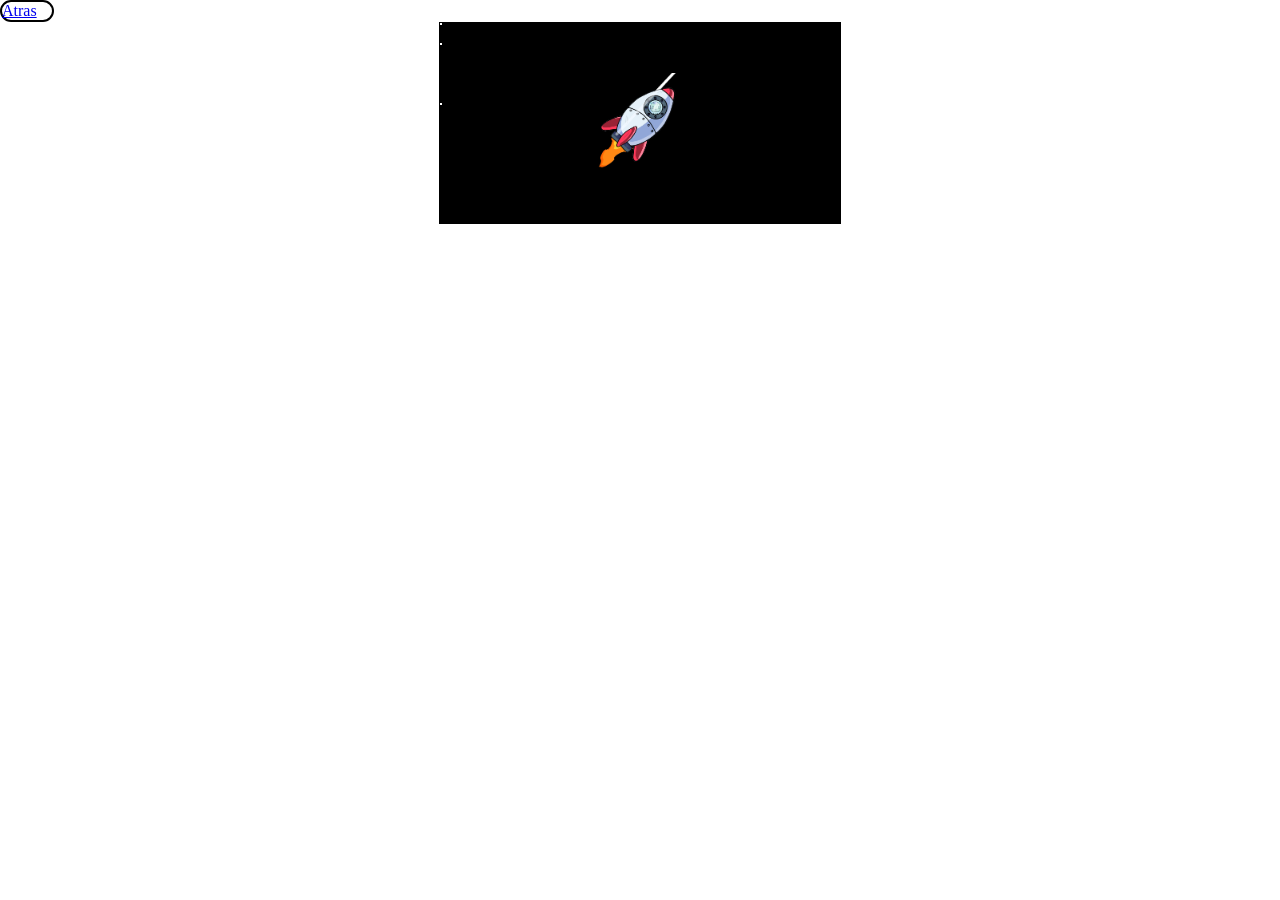
<file: aimacion-de-cohete-main/index.html>
<!DOCTYPE html>
<html>
<head>
<style>
*{
    margin: 0;
    padding: 0;
}

#contenedor{
    width: 400px;
    height: 200px;
    border: 1px solid black;
    background-color: black;
    position: relative;
    margin: 0 auto;
    overflow: hidden;
}


#cohete{
    position: absolute;
    top: 50px;
    left: 150px;
}

#cohete img{
    width: 100px;
}


.estrella{
    width: 2px;
    height: 2px;
    background: white;
    position: absolute;
    animation: mover 3s linear infinite;
}


.estrella:nth-child(2){ top: 20px; animation-duration: 2s; }
.estrella:nth-child(3){ top: 80px; animation-duration: 4s; }
.estrella:nth-child(4){ top: 150px; animation-duration: 3s; }


@keyframes mover{
    from{
        left: 400px;
    }
    to{
        left: -10px;
    }
}
.bottom{
    border: 2px solid black;
    color: white;
    border-radius: 50px;
    width: 50px;
}
        </style>
    </head>
    <body>
       <div class="bottom"> <a href="../index.html">Atras </a></div>

<div id="contenedor">

    <!-- estrellas -->
    <div class="estrella"></div>
    <div class="estrella"></div>
    <div class="estrella"></div>

    <!-- cohete -->
    <div id="cohete">
        <img src="img/cartoon-xolo.gif">
    </div>

</div>

</body>
</html>
</file>
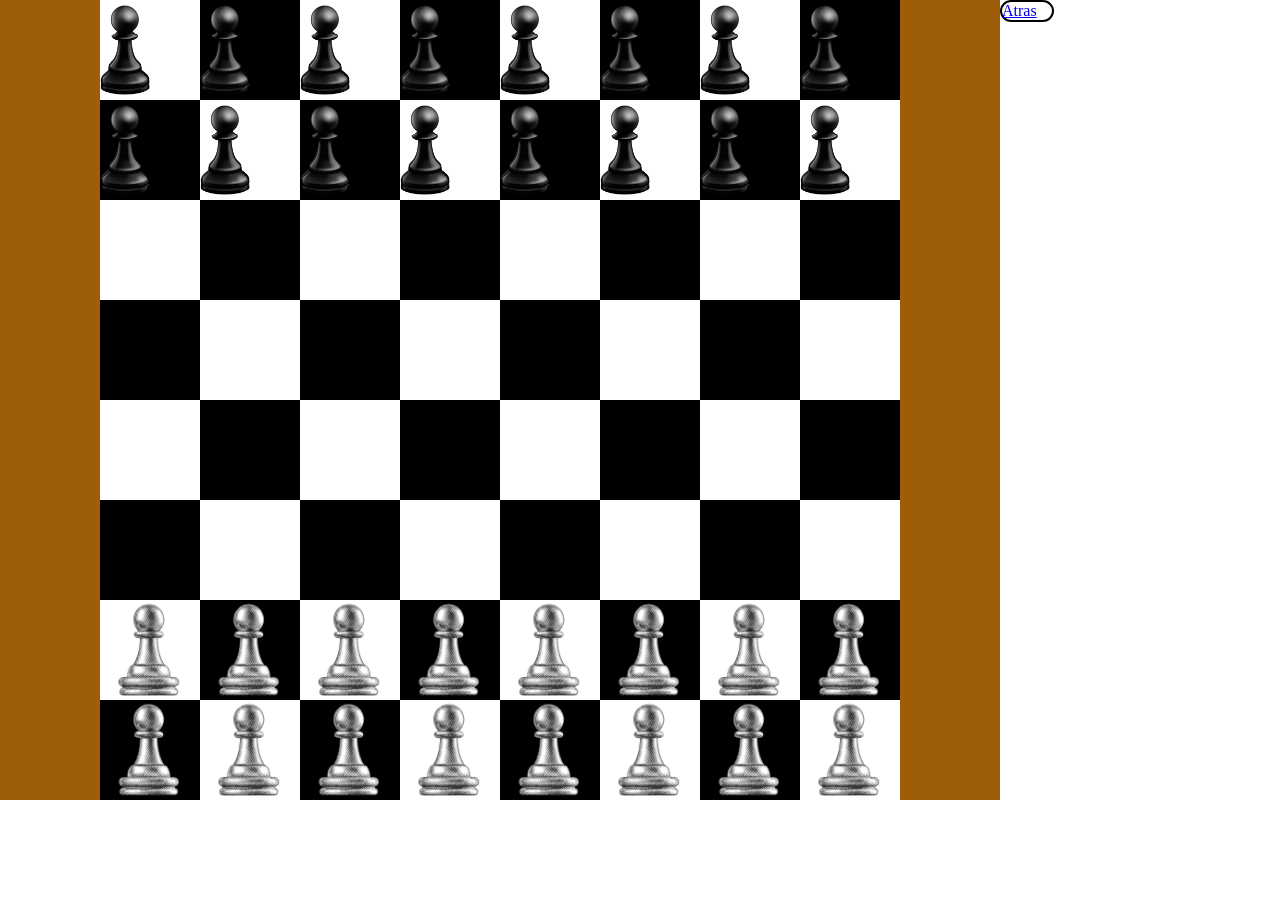
<file: Ajadres/index.html>
<html>
<head>
    <title>ESTILOS CSS 1</title>
    
    <style type="text/css">
        
        *{
            margin: 0px;
            padding: 0px;
            float: left;
        }
        #cuadrito1, #cuadrito2{
            height: 100px;
            width: 100px;
            display: inline-block;/*Esto sirve para alinear de forma horizontal*/
        }
        #cuadrito1{
            background-color: white;
        }
        #cuadrito2{
            background-color: black;
        }
        #contenedor1{
            height: 100px;
            width: 1000px;
            background-color: rgb(158, 93, 8);
            justify-content: center; 
            align-items: center;     
            display: flex;
        }
        #contenedor1 div{
            justify-content: center;
            align-content: center;
        }
  .bottom{
    border: 2px solid black;
    color: white;
    border-radius: 50px;
    width: 50px;
}


img{
    display: block;
    margin: auto;
}


#cuadrito2 img{
    margin: 0px auto;
    display: block;
}

#cuadrito1 img{
    padding: 0px;
    margin: 0px auto;
    display: block;

}
        </style>
    </head>
    <body>
     


    <div id="contenedor1">
        <div id="cuadrito1"><img src="img/1.png" alt="" width="50px"> </div>
        <div id="cuadrito2"><img src="img/1.png" alt="" width="50px"></div>
        <div id="cuadrito1"><img src="img/1.png" alt="" width="50px"></div>
        <div id="cuadrito2"><img src="img/1.png" alt="" width="50px"></div>
        <div id="cuadrito1"><img src="img/1.png" alt="" width="50px"></div>
        <div id="cuadrito2"><img src="img/1.png" alt="" width="50px"></div>
        <div id="cuadrito1"><img src="img/1.png" alt="" width="50px"></div>
        <div id="cuadrito2"><img src="img/1.png" alt="" width="50px"></div>
    </div>

    <div class="bottom"> <a href="../index.html">Atras </a></div>


    <div id="contenedor1">
        <div id="cuadrito2"><img src="img/1.png" alt="" width="50px"></div>
        <div id="cuadrito1"><img src="img/1.png" alt="" width="50px"></div>
        <div id="cuadrito2"><img src="img/1.png" alt="" width="50px"></div>
        <div id="cuadrito1"><img src="img/1.png" alt="" width="50px"></div>
        <div id="cuadrito2"><img src="img/1.png" alt="" width="50px"></div>
        <div id="cuadrito1"><img src="img/1.png" alt="" width="50px"></div>
        <div id="cuadrito2"><img src="img/1.png" alt="" width="50px"></div>
        <div id="cuadrito1"><img src="img/1.png" alt="" width="50px"></div>
    </div>
        <div id="contenedor1">
            <div id="cuadrito1"></div>
            <div id="cuadrito2"></div>
            <div id="cuadrito1"></div>
            <div id="cuadrito2"></div>
            <div id="cuadrito1"></div>
            <div id="cuadrito2"></div>
            <div id="cuadrito1"></div>
            <div id="cuadrito2"></div>
        </div>
        <div id="contenedor1">
            <div id="cuadrito2"></div>
            <div id="cuadrito1"></div>
            <div id="cuadrito2"></div>
            <div id="cuadrito1"></div>
            <div id="cuadrito2"></div>
            <div id="cuadrito1"></div>
            <div id="cuadrito2"></div>
            <div id="cuadrito1"></div>
        </div>
        <div id="contenedor1">
            <div id="cuadrito1"></div>
            <div id="cuadrito2"></div>
            <div id="cuadrito1"></div>
            <div id="cuadrito2"></div>
            <div id="cuadrito1"></div>
            <div id="cuadrito2"></div>
            <div id="cuadrito1"></div>
            <div id="cuadrito2"></div>
        </div>
        <div id="contenedor1">
            <div id="cuadrito2"></div>
            <div id="cuadrito1"></div>
            <div id="cuadrito2"></div>
            <div id="cuadrito1"></div>
            <div id="cuadrito2"></div>
            <div id="cuadrito1"></div>
            <div id="cuadrito2"></div>
            <div id="cuadrito1"></div>
        </div>
        <div id="contenedor1">
            <div id="cuadrito1"><img src="img/2.png" alt="" width="100px"></div>
            <div id="cuadrito2"><img src="img/2.png" alt="" width="100px"></div>
            <div id="cuadrito1"><img src="img/2.png" alt="" width="100px"></div>
            <div id="cuadrito2"><img src="img/2.png" alt="" width="100px"></div>
            <div id="cuadrito1"><img src="img/2.png" alt="" width="100px"></div>
            <div id="cuadrito2"><img src="img/2.png" alt="" width="100px"></div>
            <div id="cuadrito1"><img src="img/2.png" alt="" width="100px"></div>
            <div id="cuadrito2"><img src="img/2.png" alt="" width="100px"></div>
        </div>
        <div id="contenedor1">
            <div id="cuadrito2"><img src="img/2.png" alt="" width="100px"></div>
            <div id="cuadrito1"><img src="img/2.png" alt="" width="100px"></div>
            <div id="cuadrito2"><img src="img/2.png" alt="" width="100px"></div>
            <div id="cuadrito1"><img src="img/2.png" alt="" width="100px"></div>
            <div id="cuadrito2"><img src="img/2.png" alt="" width="100px"></div>
            <div id="cuadrito1"><img src="img/2.png" alt="" width="100px"></div>
            <div id="cuadrito2"><img src="img/2.png" alt="" width="100px"></div>
            <div id="cuadrito1"><img src="img/2.png" alt="" width="100px"></div>
        </div>

         

</body>
</html>
</file>
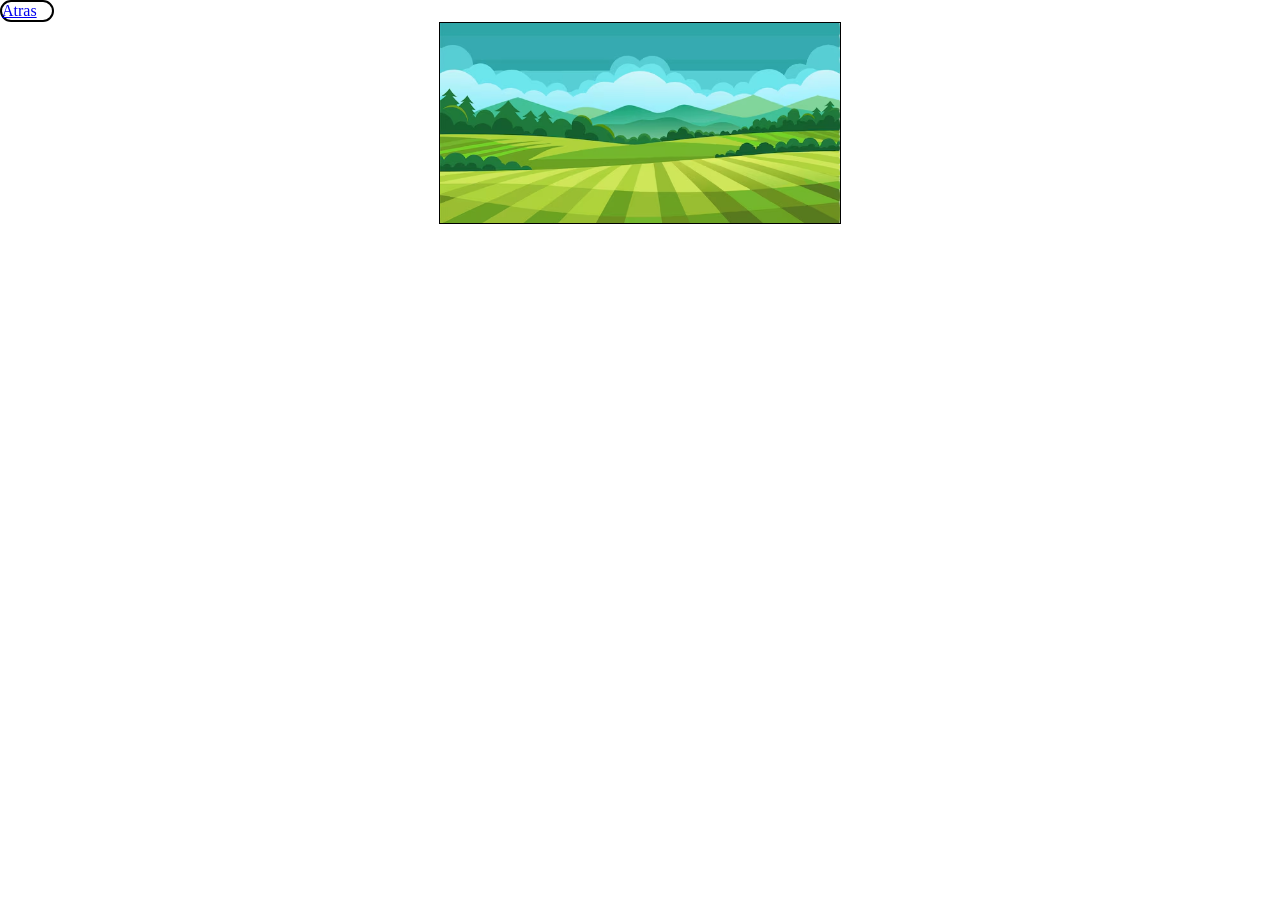
<file: animacion-abejita-main/index.html>
<html>
<head>
    <title>Animaciones 3</title>
    <style>
        *{
            margin: 0px;
            padding: 0px;
        }

        .contenedor{
            width: 400px;
            height: 200px;
            border: 1px solid black;
            position: relative;/*provoca el centrado del div contenedor*/
            margin: 0 auto;/*provoca el centrado del div contenedor*/
            overflow: hidden;
            background-image: url(img/campo-verde-campo-verde-montanas-fondo_788759-8981.avif);
            background-size: cover;
        }
        .cuadrito{
            width:50px;
            height: 50px;
            
            position: absolute;
            left: -100px;
            top: 50px;


            animation: cuadrito 10s infinite;
        }

        @keyframes cuadrito{
            0%{
                left: -100px;
                top: 50px;
                rotate: 0deg;
            }
            50%{
                left: 175px;
                top: 0px;
                rotate: 60deg;
            }
            100%{
                left: 400px;
                top: 50px;
                rotate: 0deg;
            }
        }

        .cuadrito img{
            width: 50px;
            height: 50px;
        }

.cuadrito2{
    width: 50px;
    height: 50px;
    position: absolute;
    top: 150px;
    left: -50px;
    animation: cuadrito2 5s infinite;
}
@keyframes cuadrito2{
    0%{
        top: 200px;
        left: -50px;
        rotate: 0deg; 
    }
    50%{
        top: 50px;
        left: 175px;
        rotate: 60deg; 
    }
    100%{
        top: 150px;
        left: 450px;
        rotate: 0deg; 
    }
}
.cuadrito2 img{
    width: 50px;
    height: 50px;
}
.bottom{
    border: 2px solid black;
    color: white;
    border-radius: 50px;
    width: 50px;
}
        </style>
    </head>
    <body>
       <div class="bottom"> <a href="../index.html">Atras </a></div>
    <div class="contenedor">
        <div class="cuadrito">
            <img src="img/kawaii-bee-character-png.webp" alt="">
        </div>
        <div class="cuadrito2">
            <img src="img/kawaii-bee-character-png.webp" alt="">

        </div>
    </div>
</body>
</html>
</file>
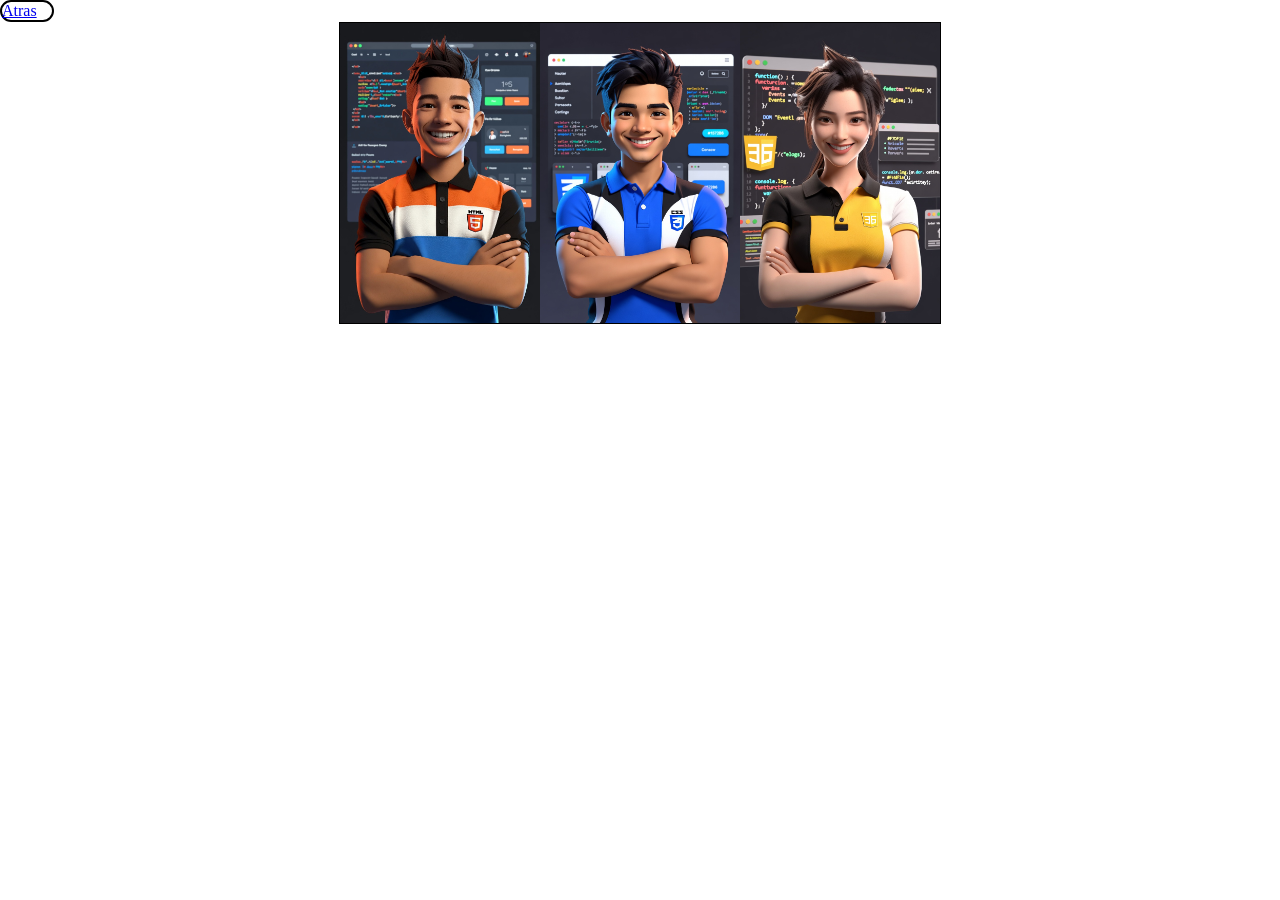
<file: ANIMACION-POR-PASOS-LENGUAJES-main/index.html>
<html>
<head>
<title>EL TRIO DINAMITA</title>
<style>
*{
    padding: 0px;
    margin: 0px;
}
.contenedor{
    width: 600px;
    height: 300px;
    border: 1px solid black;
    margin: 0 auto;
    position: relative;
    overflow: hidden;
}
.tarjeta1, .tarjeta2, .tarjeta3{
    width: 200px;
    height: 300px;
    position: absolute;
    top: -300px;
    background-size: cover;
}
.tarjeta1{
    background-image: url(img/HTML.jpg);
    left: 0px;
    animation: tarjeta1 3s 1 forwards;
}
.tarjeta2{
    background-image: url(img/CSS3.jpg);
    left: 200px;
    animation: tarjeta2 3s 1 forwards 3s;
}
.tarjeta3{
    background-image: url(img/JS.jpg);
    left: 400px;
    animation: tarjeta3 3s 1 forwards 6s;
}

@keyframes tarjeta1{
    0%{
        top:-300px;
        transform: skewY(180deg);
    }
    50%{
        top:300px;
    }
    100%{
        top:0px;
    }
}

@keyframes tarjeta2{
    0%{
        top:-300px;
        transform: skewX(180deg);
    }
    50%{
        top:300px;
    }
    100%{
        top:0px;
    }
}

@keyframes tarjeta3{
    0%{
        top:-300px;
        transform: skewY(180deg);
    }
    50%{
        top:300px;
    }
    100%{
        top:0px;
    }
}
/*EVENTOS*/
.tarjeta1:hover{
    transition: 1s ;
    scale: 1.2;
    z-index: 1;
}
.tarjeta2:hover{
    transition: 1s ;
    scale: 1.2;
    z-index: 1;
}
.tarjeta3:hover{
    transition: 1s ;
    scale: 1.2;
    z-index: 1;
}

.bottom{
    border: 2px solid black;
    color: white;
    border-radius: 50px;
    width: 50px;
}

        </style>
    </head>
    <body>
       <div class="bottom"> <a href="../index.html">Atras </a></div>
<div class="contenedor">
    <div class="tarjeta1"></div>
    <div class="tarjeta2"></div>
    <div class="tarjeta3"></div>
</div>
</body>
</html>
</file>
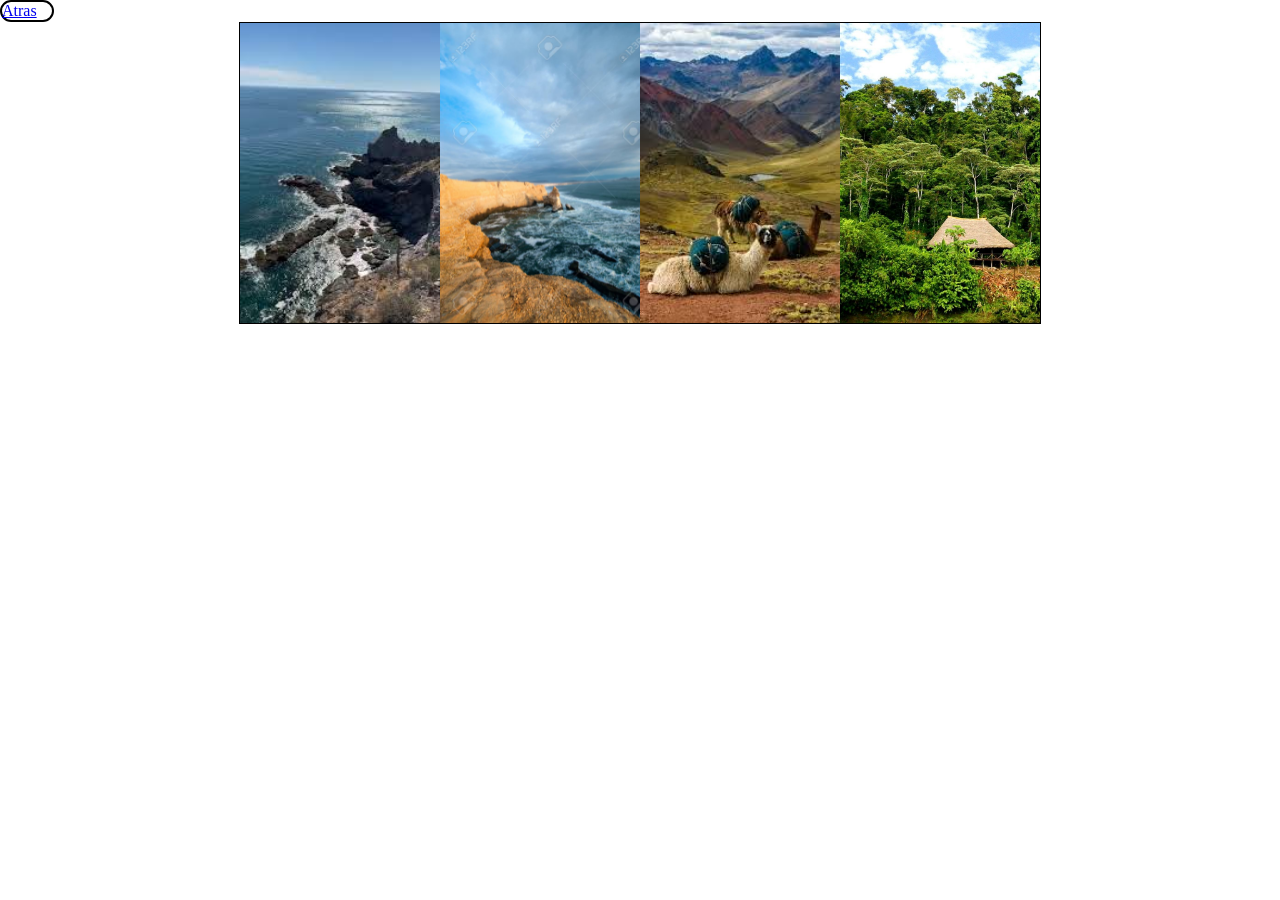
<file: ANIMACION-POR-PASOS-PAISAJES-main/index.html>
<html>
<head>
<title>TURISMO PERU</title>
<style>
*{
    padding: 0px;
    margin: 0px;
}
.contenedor{
    width: 800px;
    height: 300px;
    border: 1px solid black;
    margin: 0 auto;
    position: relative;
    overflow: hidden;
}
.tarjeta1, .tarjeta2, .tarjeta3, .tarjeta4{
    width: 200px;
    height: 300px;
    position: absolute;
    top:-300px;
    background-size: cover;
}
.tarjeta1{
    background-image: url(img/mar.jpg);
    left: 0px;
    animation: tarjeta1 3s 1 forwards;
}
.tarjeta2{
    background-image: url(img/costa.jpg);
    left: 200px;
    animation: tarjeta1 3s 1 forwards 3s;
}
.tarjeta3{
    background-image: url(img/sierra.jpg);
    left: 400px;
    animation: tarjeta1 3s 1 forwards 6s;
}
.tarjeta4{
    background-image: url(img/selva.jpg);
    left: 600px;
    animation: tarjeta1 3s 1 forwards 9s;
}
/*LAS RICAS ANIMACIONES*/
@keyframes tarjeta1{
    0%{
        top:-300px;
        transform: rotateY(180deg);
    }
    50%{
        top:300px;
    }
    100%{
        top:0px;
    }
}

/*EVENTOS*/
.tarjeta1:hover{
    transition: 1s ;
    scale: 1.2;
    z-index: 1;
}
.tarjeta2:hover{
    transition: 1s ;
    scale: 1.2;
    z-index: 1;
}
.tarjeta3:hover{
    transition: 1s ;
    scale: 1.2;
    z-index: 1;
}
.tarjeta4:hover{
    transition: 1s ;
    scale: 1.2;
    z-index: 1;
}
 .bottom{
    border: 2px solid black;
    color: white;
    border-radius: 50px;
    width: 50px;
}

        </style>
    </head>
    <body>
       <div class="bottom"> <a href="../index.html">Atras </a></div>
<div class="contenedor">
    <div class="tarjeta1"></div>
    <div class="tarjeta2"></div>
    <div class="tarjeta3"></div>
    <div class="tarjeta4"></div>
</div>
</body>
</html>
</file>
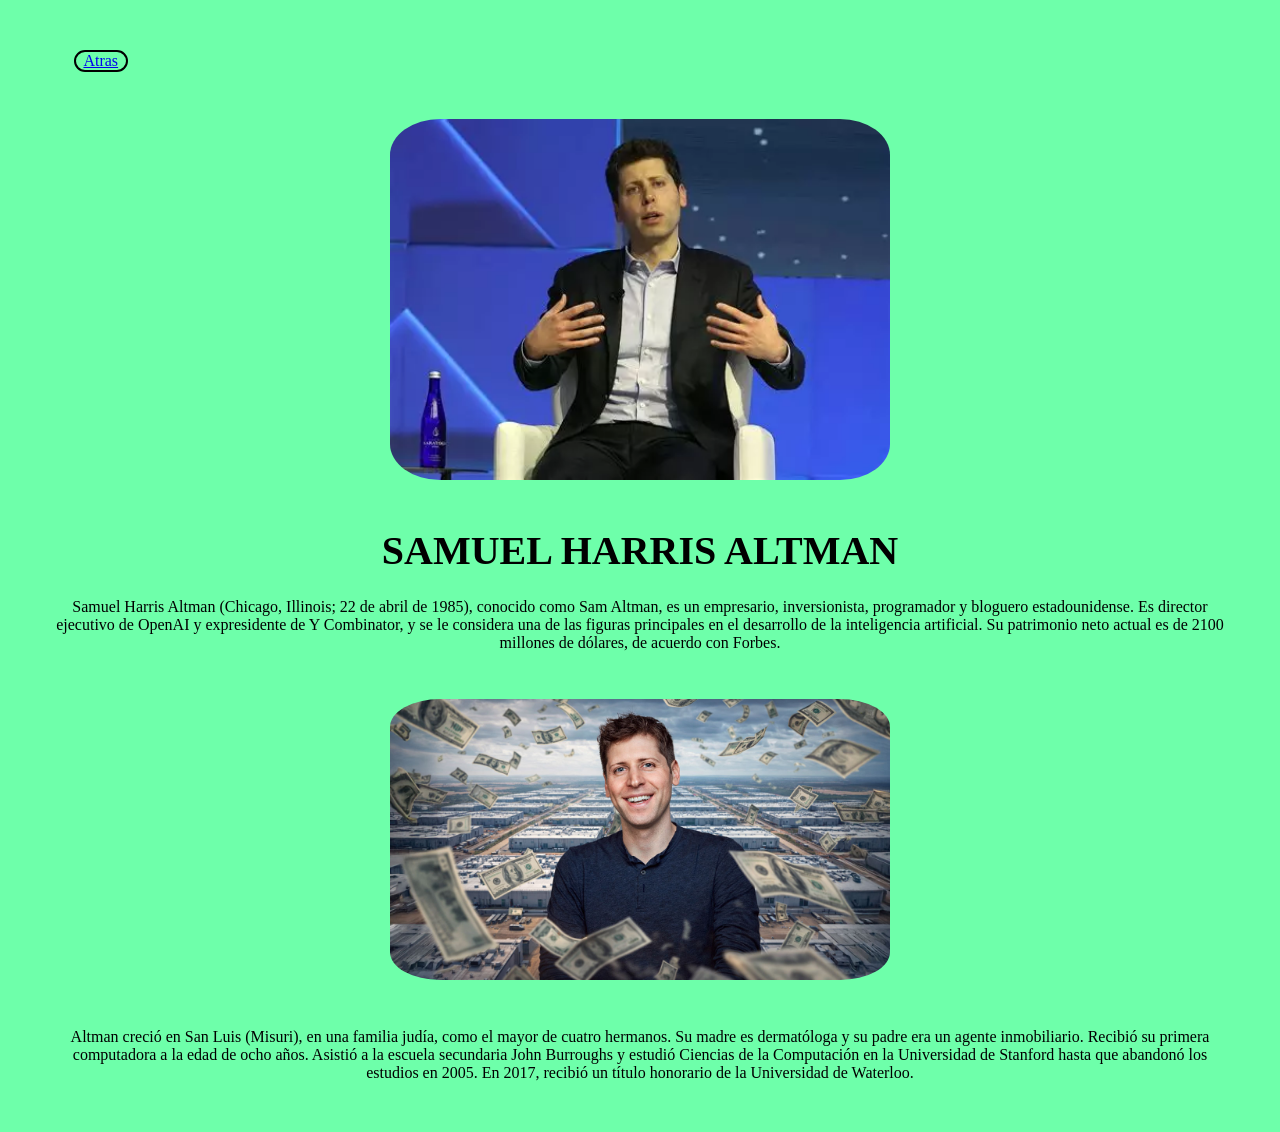
<file: ANIMACIONESCSSCHAVEZ-main/index.html>
<html>
        <head>
        <title>CSS ANIMATION</title>
    <style type="text/css">
        *{
            margin: 2%;
            padding: 0;
            font-family: "century gothic";
            text-align: center;

        }
    body{
        background-color: rgba(5, 255, 109, 0.575);

    }
    h1{
        color:black;
        font-size: 40px;
        animation-name: texto;
        animation-duration: 3s;
        animation-iteration-count: 1;
    }
    @keyframes texto{
    from{
        color:blue;

    }
    to{
        color:red;
    }
    }
    p{
        color:black;
        animation-name:parrafo;
        animation-duration: 3s;
        animation-iteration-count: 1;
        animation-delay: 3s;
        animation-fill-mode:forwards;
    }   
    @keyframes parrafo{
    from{
        margin-left: 100%;
        width: 400%;
        color:black
    }
    to{
        margin-left: 0%;
        width: 100%;
        color:black;
    }
}
img{
    width: 250px;
    opacity: 0;
    border-radius: 10%;
    animation-name:foto;
    animation-duration: 2s;
    animation-iteration-count: 1;
    animation-fill-mode:forwards;
    animation-delay: 6s;
    width: 500;
    }
    @keyframes foto{
    from{
        opacity: 0;
    }
    to{
        opacity: 1;
    }
    }

  .bottom{
    border: 2px solid black;
    color: white;
    border-radius: 50px;
    width: 50px;
}

        </style>
    </head>
    <body>
       <div class="bottom"> <a href="../index.html">Atras </a></div>

    <img src="foto2.jpg">
<h1>SAMUEL HARRIS ALTMAN</h1>
<P>Samuel Harris Altman (Chicago, Illinois; 22 de abril de 1985), 
    conocido como Sam Altman, es un empresario, inversionista, programador 
    y bloguero estadounidense. Es director ejecutivo de OpenAI y expresidente
    de Y Combinator, y se le considera una de las figuras principales en el desarrollo
    de la inteligencia artificial.

Su patrimonio neto actual es de 2100 millones de dólares, de acuerdo con Forbes.</P>
    <img src="foto4.jpg">
<p>
    Altman creció en San Luis (Misuri), en una familia judía, como 
    el mayor de cuatro hermanos. Su madre es dermatóloga y su padre
    era un agente inmobiliario. Recibió su primera computadora a la
    edad de ocho años. Asistió a la escuela secundaria John Burroughs y 
    estudió Ciencias de la Computación en la Universidad de Stanford hasta 
    que abandonó los estudios en 2005. En 2017, recibió un 
    título honorario de la Universidad de Waterloo.
</p>
</style>
</body>
</html>
</file>
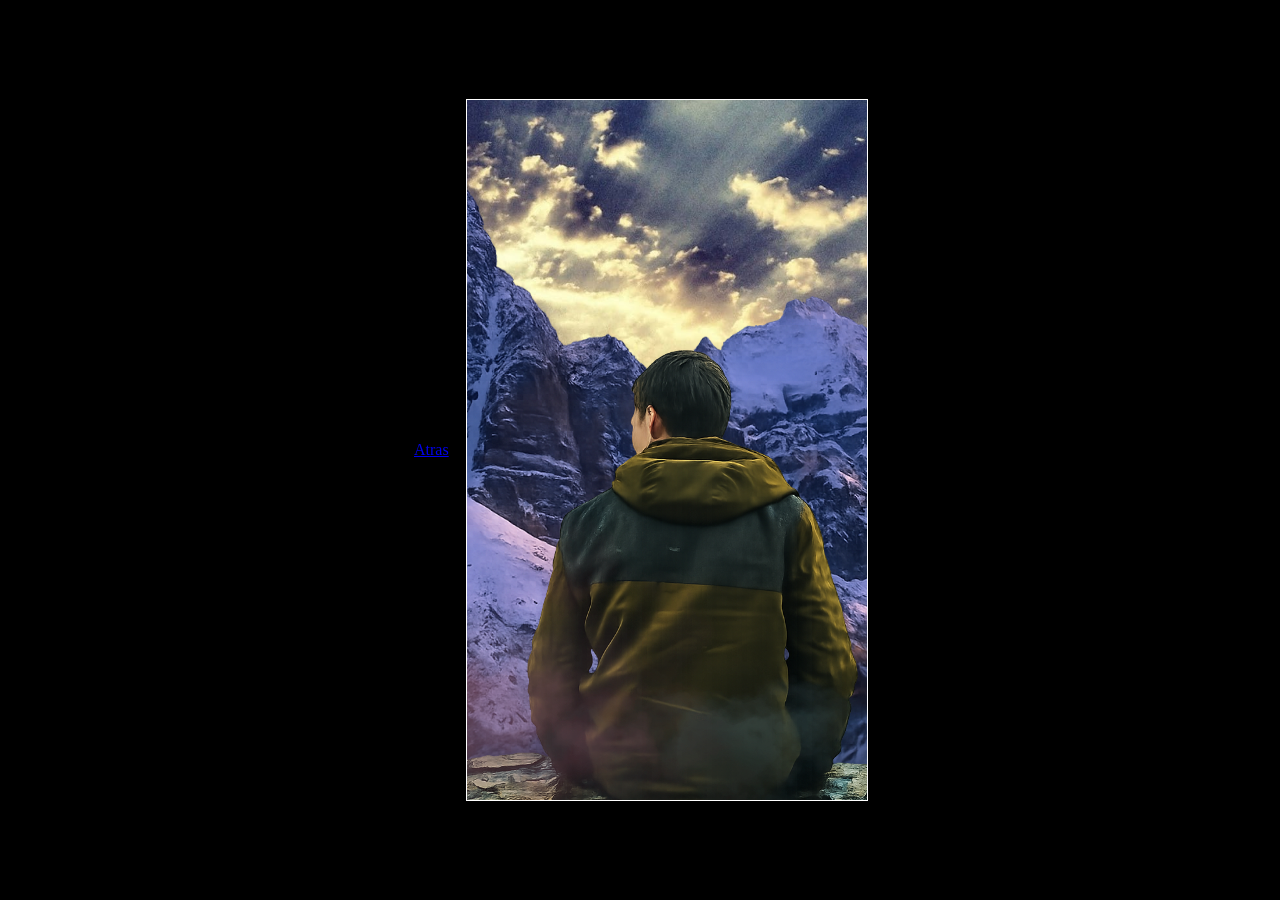
<file: EFECTO PARALLAX/index.html>
<!DOCTYPE html>
<html lang="en">
<head>
    <meta charset="UTF-8">
    <meta name="viewport" content="width=device-width, initial-scale=1.0">
    <title>Document</title> 

    <style>
        *{
            margin: 0;
            padding: 0;
         
        }

        body{
            background-color: black;
            display: flex;
            justify-content: center;
            align-items: center;
            min-height: 100vh;
            
        }

        .contendor{
            width: 400px;
            height: 700px;
            border: 1px solid white;
            overflow: hidden;
            position: relative;
        }

        .vapor{
            width: 200%;
            position: absolute;
            z-index: 4;
            top: 400px;
            left: 0;

            animation: vapor 10s forwards;
        }

        @keyframes vapor {
            from{
                left: 0;
            }

            to{
                left: -200px;
            }
        }
        .persona{
            width: 800px;
            position: absolute;
            left: -200px;
            top: 250px;
            z-index: 3;

            animation: persona 15s forwards;
        }

        @keyframes persona {

            from{
                top: 250px;
                transform: scale(1);
                filter: grayscale(100%);
            }

            to{
                top: 200px;
                transform: scale(1.2);
                filter: grayscale(0%);
            }
        }

        .paisaje{
            width: 800px;
            position: absolute;
            left: -150px;
            top: 0;
            z-index: 2;

            animation: paisaje 20s forwards;
        }

        @keyframes paisaje {

            from{
                top: 0;
                filter: blur(2px);
            }

            to{
                top: -100px;
                filter: blur(0);
            }
        }

        
        .cielo{
            width: 700px;
            position: absolute;
            left: -150px;
            top: 0;
            z-index: 1;

            animation: cielo 20s forwards;
        }

        @keyframes cielo {

            from{
                transform: scale(1);
                filter: blur(2px);
            }

            to{
                transform: scale(1.5);
                filter: blur(0);
            }
        }

  .bottom{
    border: 2px solid black;
    color: white;
    border-radius: 50px;
    width: 50px;
}

        </style>
    </head>
    <body>
       <div class="bottom"> <a href="../index.html">Atras </a></div>
    <div class="contendor">

        <img class="cielo" src="img/CIELO.jpg" alt="">

        <img class="paisaje" src="img/paisaje.png" alt="">

        <img class="persona" src="img/persona.png" alt="">

        <img class="vapor" src="img/VAPOR.png" alt="">

    </div>

</body>
</html>
</file>
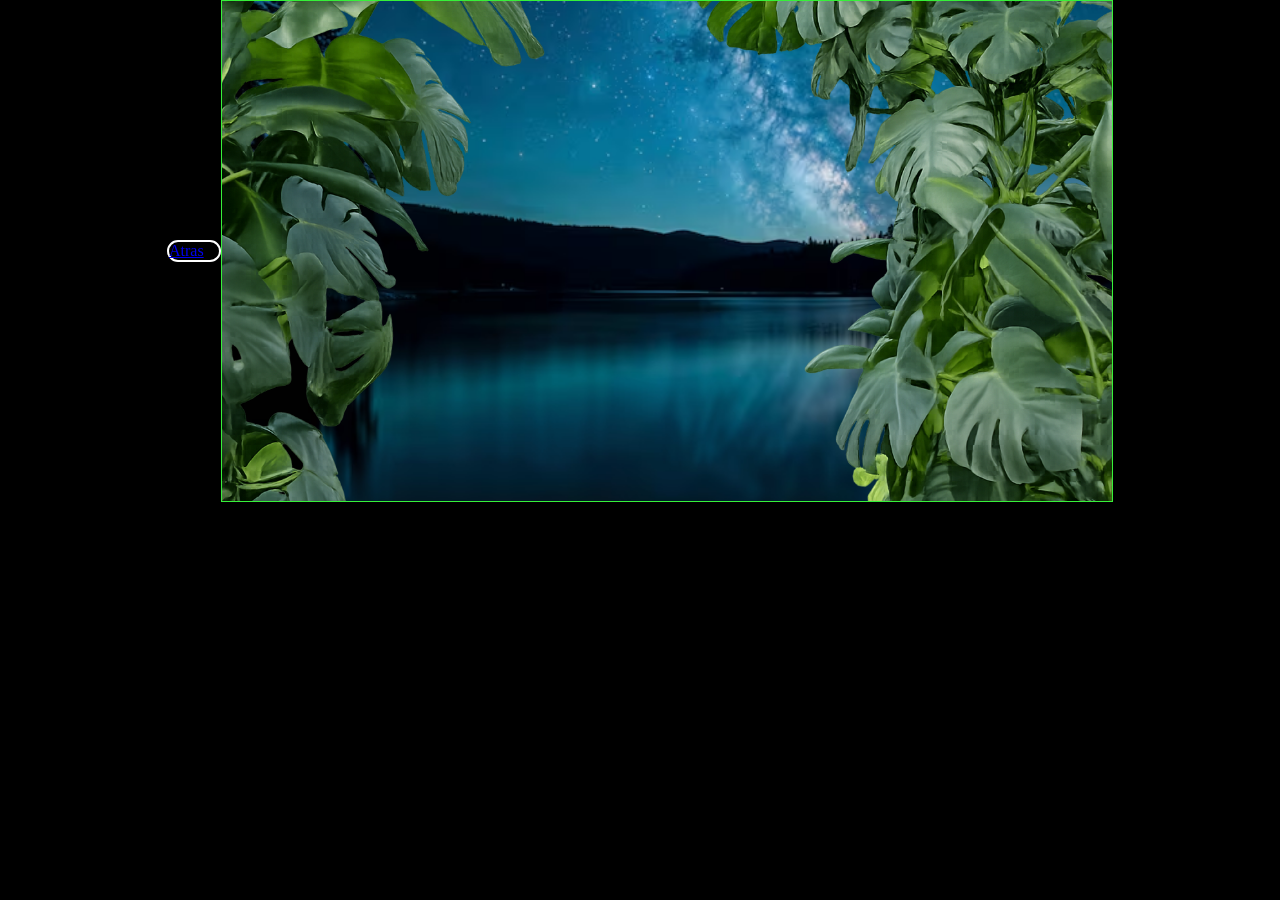
<file: PARADAX chavez/index.html>
<!DOCTYPE html>
<html lang="en">
<head>
    <meta charset="UTF-8">
    <meta name="viewport" content="width=device-width, initial-scale=1.0">
    <title>PARADAX - SVG</title>
    <link rel="stylesheet" href="estilos.css">
</head>
<body>
    <svg class="NOMBRE" xmlns="http://www.w3.org/2000/svg" xml:space="preserve" width="210mm" height="297mm" version="1.1" style="shape-rendering:geometricPrecision; text-rendering:geometricPrecision; image-rendering:optimizeQuality; fill-rule:evenodd; clip-rule:evenodd"
viewBox="0 0 21000 29700"
 xmlns:xlink="http://www.w3.org/1999/xlink"
 xmlns:xodm="http://www.corel.com/coreldraw/odm/2003">
 <defs>

 </defs>
 <g id="Capa_x0020_1">
  <metadata id="CorelCorpID_0Corel-Layer"/>
  <path class="fil0" d="M5506.95 15597.91c-2,-4 31.33,-39.34 73.99,-80 94,-82 140.67,-158 160,-251.99 10,-50.67 10,-74 -3.33,-148.67 -31.34,-159.99 -84,-265.32 -182,-357.32 -136.66,-126.66 -241.99,-132.66 -331.99,-15.33 -27.33,36.67 -50.66,93.33 -99.33,235.99 -8,23.33 -20,43.33 -25.34,45.33 -24,5.34 -84,-167.99 -110,-320.65 -9.33,-48.67 -13.33,-160 -13.33,-302.66 0,-249.99 13.33,-333.99 78,-489.98 92.01,-224.66 348,-507.99 609.32,-677.98 152.66,-97.33 390.66,-181.33 390.66,-136.66 0,4 -44.67,40.66 -99.33,81.99 -264,199.33 -417.99,423.99 -429.99,626.65 -6,102 8,129.33 103.33,197.33 261.99,189.32 312.66,234.66 484.65,421.98 44.67,50.67 92,98 99.33,103.33 16,12 27.33,6 102,-58.66 231.99,-198.66 343.32,-452.65 343.32,-778.64l-2 -129.33 -46.67 45.33c-50.66,50.66 -124.66,173.33 -153.99,253.33 -10,27.33 -21.33,53.33 -23.33,58.66 -12,18 -24,-23.33 -24,-88 0,-233.99 105.99,-530.65 257.99,-723.97l45.33 -58.67 -2 -488.65c-4,-525.32 -2,-548.65 54.67,-681.31 11.33,-27.33 19.33,-52.67 15.33,-54.67 -8,-8 -472.65,103.33 -585.98,138.67 -132.66,40.66 -208.66,89.99 -245.99,151.99 -29.34,47.33 -31.34,54.67 -25.34,136.66 2,49.34 8,98 12,107.33 5.34,14 1.34,22 -10,26 -27.33,9.34 -175.99,-129.33 -257.99,-238.66 -80,-107.33 -155.99,-237.99 -294.66,-509.31 -163.99,-322.66 -207.32,-431.99 -165.99,-431.99 7.33,0 48.67,27.33 91.33,62.67 144.66,117.33 320.66,201.32 492.65,235.99 231.99,49.33 599.31,-19.33 956.64,-173.33 179.99,-78.66 326.66,-165.99 488.66,-293.32 62,-48.67 116.66,-90 120.66,-90 23.33,0 18,23.33 -19.33,100 -70,134.66 -56.67,147.99 91.99,83.99 177.33,-74.66 333.99,-177.99 427.32,-283.32 119.33,-130.66 166,-267.32 166,-476.65 0,-119.33 2,-130.66 18,-128.66 34.66,6 113.33,183.32 144.66,321.99 44.67,209.32 -14,461.31 -152.66,650.64 -94,126.66 -269.33,279.33 -425.99,363.32 -66,34.67 -126.66,70 -138.66,80 -17.33,15.33 -17.33,40.67 -2,113.33 8,29.33 64.66,42.66 173.99,40.66 66.67,0 92,4 96,14 4,5.34 -31.33,40.67 -88,86 -167.99,136.66 -238.65,259.33 -259.99,456.65 -17.33,164 -9.33,379.32 12,379.32 17.33,0 148,-115.33 187.33,-167.99 52.66,-66.66 86,-133.33 128.66,-248.66 18,-50.66 39.33,-93.33 45.33,-95.33 23.34,-6 36.67,48.67 36.67,144.66 0,105.33 -11.33,168 -52.67,281.33 -38.66,107.33 -65.99,155.99 -181.32,337.32 -58.67,90 -117.33,195.33 -134.67,236.66 -77.99,187.33 -58.66,398.65 48.67,539.31 66.66,89.33 187.33,177.33 298.66,216.66 29.33,9.34 58.66,21.34 62.66,25.34 6,4 -27.33,21.33 -70.66,38.66 -107.33,45.33 -198.66,106 -323.99,219.33 -111.33,101.33 -206.66,208.66 -275.33,309.99 -124.66,187.99 -609.32,623.31 -859.31,773.97 -166,97.33 -419.99,189.33 -638.65,228 -113.33,19.99 -152.66,23.33 -161.99,10z"/>
  <path id="_1" class="fil0" d="M9164.84 15831.9c-183.32,-341.32 -341.33,-557.98 -569.99,-784.64 -263.99,-263.99 -447.32,-359.33 -757.97,-398.66 -56.67,-8 -101.33,-19.33 -115.33,-29.33 -21.33,-19.33 -21.33,-19.33 113.33,-157.99 163.99,-168 199.32,-224.66 218.66,-363.33 25.33,-163.99 37.33,-470.65 25.33,-615.31l-11.33 -128.66 -47.34 -64.67c-116.66,-157.99 -212.65,-417.98 -212.65,-587.98 0,-52.66 15.99,-56.66 50.66,-17.33 78,92 138.66,150 199.33,197.33l68.66 50.66 4 -132.66c1.33,-152.66 -10,-261.99 -45.33,-404.65 -31.33,-120.67 -78,-218.66 -121.33,-256 -38.67,-30.66 -111.33,-34.66 -208.66,-9.33 -117.33,29.33 -121.33,2 -17.33,-100 74,-71.99 118.66,-105.33 403.98,-317.99 267.33,-197.32 409.99,-371.32 625.32,-763.97 171.34,-309.99 269.33,-450.65 290.66,-419.99 6,10 4,29.34 -6,56.67 -93.33,263.99 -195.32,933.97 -222.65,1470.62 -9.35,195.32 0,683.97 13.99,697.31 8,6 97.34,-58.67 136.67,-99.33 17.33,-17.34 39.33,-33.33 50.66,-33.33 27.33,0 23.33,13.99 -70,238.65 -152.67,364.66 -178,483.99 -170,782.65 11.33,367.32 68.01,564.64 226.67,775.3 91.33,123.33 222.66,273.99 229.99,266 12,-10 78,-246 105.33,-369.33 20,-85.99 24,-136.66 24,-292.65 0,-170 2,-188 17.33,-188 25.34,0 62.67,68.67 128.67,244.66 33.33,84 62.66,158 66.66,162 10,11.33 60.67,-218.66 74,-329.99 14,-136.67 12,-667.98 -5.33,-1039.3 -8,-179.33 -24,-535.32 -31.34,-790.64 -25.33,-742.65 -45.33,-937.97 -136.66,-1295.29 -37.33,-140.67 -39.33,-193.33 -10,-160 6,8 62.67,97.33 124.66,201.33 238.66,397.98 383.32,560.65 740.65,829.97 255.99,195.33 386.66,347.32 481.99,564.65 41.33,95.33 49.33,132.66 24,132.66 -6,0 -24,-18 -39.33,-39.33 -44.67,-62.67 -90,-107.33 -128.67,-132.66 -47.34,-29.34 -136.67,-56.67 -190,-56.67 -48.66,0 -54.66,10 -101.33,191.33 -56.66,224.66 -62.66,373.32 -25.33,552.65 10,41.33 23.33,77.99 29.33,79.99 42.67,16 111.33,-77.99 193.33,-269.32 46.66,-107.33 62.66,-134.66 78,-134.66 16,0 21.33,10 29.34,46.66 12,64.67 0,271.33 -19.34,345.99 -33.34,122.66 -132.67,286.66 -232.66,382.66 -48.67,46.66 -56.67,71.99 -74,218.66 -21.33,187.32 8,390.65 88,583.98 56.66,140.66 107.33,228.66 220.66,377.32 46.67,62 84,116.66 82,120.66 -4,6 -37.33,10 -72.67,10 -225.99,0 -450.65,78 -645.98,222.66 -277.33,206.66 -597.98,624.65 -726.64,952.64 -21.34,51.33 -41.34,111.32 -45.34,137.32 -3.33,23.34 -9.33,42.67 -13.33,42.67 -6,0 -44.66,-68.67 -92,-152.66z"/>
  <path id="_2" class="fil0" d="M12420.75 16043.22c0,-8 9.34,-25.33 21.34,-37.33 40.66,-40.66 162,-220.66 214.67,-321.99 62.66,-113.33 121.32,-275.32 144.66,-388.65 29.33,-148.66 13.33,-312.66 -39.33,-382.66 -38.67,-52.66 -128.67,-72.66 -220.67,-47.33 -25.34,6 -44.67,8 -50.67,2 -6,-6 4,-48.66 27.33,-115.33 64.68,-185.32 84.01,-288.65 82.01,-470.65 -2,-86 -8,-208.66 -15.33,-273.32l-14 -113.33 -27.34 2c-40.67,2 -154,54.66 -212.66,101.99 -70.67,52.67 -136.67,146 -178,248 -17.33,46.66 -36.66,85.33 -42.66,87.33 -4,2 -25.34,-30.67 -48.67,-74 -54.66,-107.33 -115.33,-185.33 -211.33,-271.33 -79.99,-72.66 -171.99,-130.66 -185.32,-117.33 -4,4 -16,39.34 -27.34,80 -31.33,107.33 -37.33,355.32 -13.99,497.99 27.33,171.99 70.66,293.32 133.32,377.32 21.34,29.33 0,31.33 -78.66,9.33 -216.66,-60 -284.66,4 -282.66,267.99 1.34,172 44.67,337.99 132.67,503.98 48.66,91.34 169.99,255.33 249.99,337.33 44.66,45.33 79.99,83.99 79.99,87.99 0,12 -27.33,4 -107.33,-34.66 -226.65,-110 -531.31,-351.99 -728.64,-576.65 -175.99,-202.66 -321.99,-447.32 -449.33,-761.31 -89.99,-220.66 -136.66,-322.65 -179.32,-390.65l-35.34 -54.67 42.67 5.34c107.33,14 238.66,-36.67 346,-132.67 122.66,-109.33 302.65,-401.98 357.32,-583.98l27.33 -91.33 -64.66 -68.66c-136.67,-142.66 -269.33,-361.32 -331.99,-546.65 -58.68,-171.99 -70.01,-238.66 -68.01,-451.32 0,-193.33 9.33,-267.32 33.34,-275.32 5.34,-2 13.33,6 15.33,19.33 41.34,197.33 103.33,355.32 195.33,486.65 78,111.33 329.99,333.99 353.32,311.99 18,-19.33 84,-216.66 109.33,-331.99 88,-397.99 49.34,-609.31 -157.99,-857.3 -76,-91.34 -241.99,-242 -285.33,-259.33 -17.33,-8 -31.33,-16 -31.33,-20 0,-15.33 102,8 271.99,60.67 214.66,68.66 269.33,83.99 380.66,103.33 210.66,37.33 373.32,29.33 554.65,-25.34 179.99,-54.66 345.99,-138.66 1048.64,-532.65 289.32,-162.66 333.99,-185.99 349.99,-175.99 5.33,2 -20,37.33 -58.67,74 -119.33,121.33 -261.99,343.99 -357.32,556.65 -154.66,343.98 -217.33,665.97 -189.99,978.63 18,199.33 60.66,435.32 81.99,435.32 18,0 106,-64 164.67,-120.66 128.66,-121.33 225.99,-273.99 325.99,-505.99 75.99,-175.99 89.99,-177.99 87.99,-21.33 -6,335.32 -68.66,616.65 -187.99,853.31 -64,126.66 -99.33,177.32 -183.33,257.99l-72 72 27.34 93.99c89.33,298.66 261.32,645.98 357.32,727.98 46.66,37.33 187.32,-2 302.65,-86 76,-54.66 84,-44.66 56.67,64.67 -31.33,121.33 -82,239.99 -222.66,509.98 -193.33,378.65 -355.32,617.31 -581.98,865.31 -148.66,161.99 -371.32,335.98 -509.99,399.98 -42.67,20 -86,39.33 -95.33,43.33 -25.34,13.34 -29.34,11.34 -29.34,-6zm-318.65 -2552.58c14,-20 187.32,-96 261.99,-113.33 38.66,-10 76,-21.33 80,-25.33 6,-4 -4,-33.33 -21.34,-66.67 -18,-31.33 -54.66,-119.33 -83.99,-195.32 -102,-259.33 -162.67,-489.99 -176,-663.98 -4,-62.67 -10,-86 -16,-74 -27.33,44.67 -118.66,263.33 -159.99,376.66 -68,189.32 -140.67,482.65 -152,607.31 -2,37.33 -2,37.33 54.67,60.66 63.99,25.34 173.99,82 181.32,96 10,11.33 23.34,11.33 31.34,-2z"/>
  <path id="_3" class="fil0" d="M14726.7 16162.55c-52.67,-29.33 -172,-109.33 -265.33,-177.99 -322.66,-237.99 -587.99,-539.32 -749.98,-851.31 -68.67,-133.33 -246,-525.31 -254,-560.64l-5.99 -29.34 62.66 4c144.66,11.34 224.66,-45.33 283.32,-193.32 50.67,-133.33 66,-244.66 66,-517.99l2 -243.99 -64.66 -82c-156,-205.32 -261.33,-423.98 -300.66,-624.64 -23.33,-125.33 -11.33,-547.32 16,-591.98 15.33,-25.34 29.33,0 34.67,60.66 15.99,142.66 97.99,331.99 181.99,417.99 42.66,44.66 105.33,85.99 113.33,75.99 4,-2 -2,-121.32 -10,-261.99 -19.33,-273.32 -46.67,-794.64 -46.67,-847.3 0,-86 -101.33,-337.99 -267.32,-665.98 -123.33,-245.99 -226.66,-482.65 -217.33,-491.98 14,-14 23.34,-4 76.67,65.99 74,100 337.32,369.32 443.32,451.32 204.66,164 474.65,316.66 893.98,507.99 179.99,81.99 173.99,65.99 150.66,397.98 -15.33,199.33 -6,310.66 37.33,461.32 32.67,113.33 126.66,306.66 212.66,441.32 80,128.66 249.99,417.99 314.66,538.65l48.66 92 11.34 -97.33c29.33,-252 37.33,-353.99 37.33,-597.99 0,-310.65 0,-315.98 -128.66,-775.3 -47.34,-162 -80,-300.66 -78,-308.66 3.33,-8 54.66,-37.33 111.33,-66 197.32,-93.99 315.99,-201.32 643.98,-585.98 219.33,-253.99 656.65,-707.31 681.98,-707.31 23.34,0 15.34,25.33 -21.33,74 -117.33,152.66 -255.99,392.65 -324.65,566.65 -116.67,294.65 -202.67,714.64 -232.01,1152.63 -12,141.99 -4,657.97 7.34,679.31 6,10 18,2 41.33,-31.34 66.67,-97.33 126.67,-241.99 195.34,-466.65 31.33,-101.33 42.66,-132.66 56.66,-128.66 13.33,2 15.33,40.67 15.33,333.99 0,349.32 -4,380.65 -54.66,536.65 -48.67,154.66 -152,345.99 -244,449.32l-29.34 33.33 0 216.66c0,363.32 33.34,796.64 74,997.97 68.68,325.99 285.34,753.97 499.99,986.63 24,25.33 41.34,48.67 37.34,52.67 -11.34,11.33 -142.67,-35.34 -257.99,-92 -228,-109.33 -349.34,-205.33 -687.33,-533.32 -210.66,-204.66 -255.99,-243.99 -319.99,-275.32 -97.99,-48.67 -213.32,-74 -293.32,-66 -66,7.33 -86,-2 -58.66,-29.33 45.33,-45.33 54.66,-291.32 18,-467.32 -49.34,-237.99 -123.33,-407.99 -293.33,-671.31 -165.99,-259.99 -224.66,-367.32 -323.99,-589.98 -12,-29.33 0,1099.3 13.34,1177.29 19.99,119.33 109.32,333.99 213.32,513.99l25.33 46.66 -79.99 12c-127.33,17.33 -170,35.33 -224.66,88 -88,84 -113.34,235.99 -70.67,423.32 58.67,261.99 199.33,553.31 357.32,736.64 94,111.33 74.67,121.33 -73.99,37.33z"/>
 </g>
</svg>
<div class="bottom"> <a href="../index.html">Atras </a></div>
<div class="contendor">
    <div class="paisaje"><img src="img/hermoso-paisaje-natural_23-2151922775.avif" alt="" width="1000px"></div>
    <div class="borde"><img src="img/borde.png" alt="" width="990"></div>
    
</div>
</body>
</html>
</file>
<file: PARADAX chavez/estilos.css>
*{
    margin: 0;
    padding: 0;
    
}

 .contendor{
    width: 890px;
    height: 500px;
    border: 1px solid rgb(54, 241, 57);
    overflow: hidden;
    position: relative;
    box-shadow: 2px rgb(54, 241, 57); ;
 }

body{
     background-color: rgb(0, 0, 0);
     display: flex;
     justify-content: center;
     align-items: center;
     min-height: 100px;
     
}

.paisaje{
    width: 1000px;
    height: 500px;
    top: -100px;
    position: absolute;
    animation: paisaje 5s ease-in-out 1 ;
    z-index: 1;
}
 @keyframes paisaje {

            0%{
                transform: scale(1);
                
            }


            100%{
                transform: scale(0.8);
                
            }
        }



.borde{
    width: 800px;
    height: 600px;
    position: absolute;
    top: -20px;
    left: -100px;
    z-index: 2;
    animation: borde 5s ease-in-out 1 ;
}

@keyframes borde {

            from{
                transform: scale(1);
                
            }

            to{
                transform: scale(1.5);
                
            }
        }

.NOMBRE{
    height: 400px;
    fill: transparent;
    stroke: rgb(255, 255, 255);
    stroke-width: 0px;
    stroke-dasharray: 0%;
    animation: nombre 5s ease-in-out 1 ;
    position: absolute;
    opacity: 0;
    z-index: 10;
    box-shadow: wheat;
}
@keyframes nombre{
    from{
        opacity: 0;
        stroke-width: 0px;
        stroke-dasharray: 0%;
    }
    to{
        opacity: 1;
        stroke-width: 100px;
        stroke-dasharray: 150%;
    }
}

.bottom{
    border: 2px solid rgb(255, 255, 255);
    color: white;
    border-radius: 50px;
    width: 50px;
}
</file>
